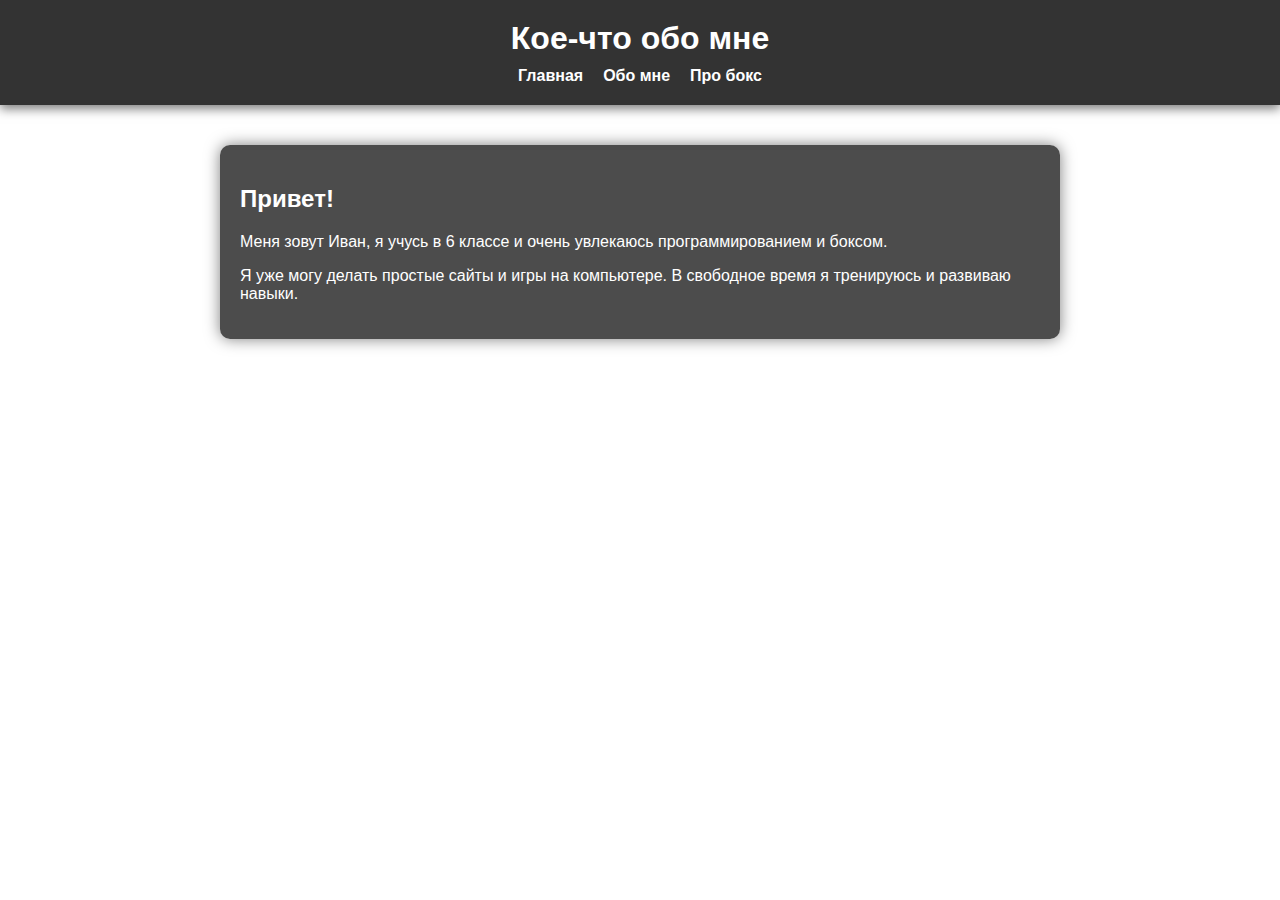
<file: about.html>
<!DOCTYPE html>
<html lang="ru">
<head>
  <meta charset="UTF-8" />
  <title>Обо мне</title>
  <link rel="stylesheet" href="style.css" />
</head>
<body>

  <header class="site-header">
    <h1>Кое-что обо мне</h1>
    <nav class="navigation">
      <a href="index.html">Главная</a>
      <a href="about.html">Обо мне</a>
      <a href="boxing.html">Про бокс</a>
    </nav>
  </header>

  <main class="content">
    <h2>Привет!</h2>
    <p>Меня зовут Иван, я учусь в 6 классе и очень увлекаюсь программированием и боксом.</p>
    <p>Я уже могу делать простые сайты и игры на компьютере. В свободное время я тренируюсь и развиваю навыки.</p>
  </main>

</body>
</html>
</file>
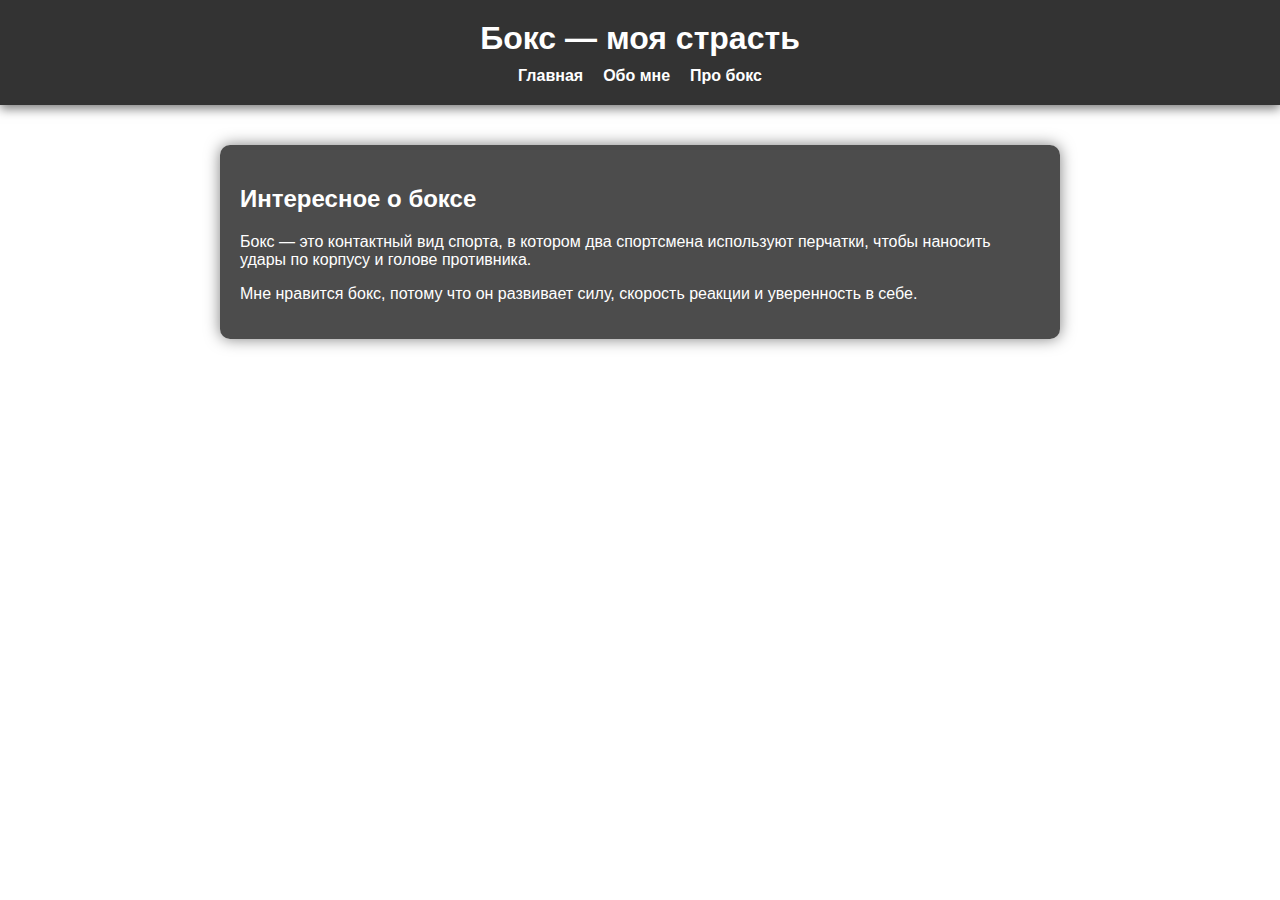
<file: boxing.html>
<!DOCTYPE html>
<html lang="ru">
<head>
  <meta charset="UTF-8" />
  <title>Про бокс</title>
  <link rel="stylesheet" href="style.css" />
</head>
<body>

  <header class="site-header">
    <h1>Бокс — моя страсть</h1>
    <nav class="navigation">
      <a href="index.html">Главная</a>
      <a href="about.html">Обо мне</a>
      <a href="boxing.html">Про бокс</a>
    </nav>
  </header>

  <main class="content">
    <h2>Интересное о боксе</h2>
    <p>Бокс — это контактный вид спорта, в котором два спортсмена используют перчатки, чтобы наносить удары по корпусу и голове противника.</p>
    <p>Мне нравится бокс, потому что он развивает силу, скорость реакции и уверенность в себе.</p>
  </main>

</body>
</html>
</file>
<file: style.css>
/* Общие стили */
body {
  margin: 0;
  font-family: Arial, sans-serif;
  background-image: url('https://placehold.co/1920x1080/0f172a/ffffff?text= Спорт+и+Программирование');
  background-size: cover;
  background-repeat: no-repeat;
  background-attachment: fixed;
  color: white;
}

/* Основной контент */
.content {
  background-color: rgba(0, 0, 0, 0.7);
  padding: 20px;
  border-radius: 10px;
  max-width: 800px;
  margin: 40px auto;
  box-shadow: 0 0 15px rgba(0, 0, 0, 0.5);
}

/* Шапка сайта */
.site-header {
  background-color: rgba(0, 0, 0, 0.8);
  padding: 20px;
  text-align: center;
  box-shadow: 0 4px 10px rgba(0, 0, 0, 0.5);
}

.site-header h1 {
  margin: 0;
  font-size: 2em;
  color: #fff;
}

/* Навигация */
.navigation {
  display: flex;
  justify-content: center;
  gap: 20px;
  margin-top: 10px;
}

.navigation a {
  text-decoration: none;
  color: #fff;
  font-weight: bold;
  transition: color 0.3s ease;
}

.navigation a:hover {
  color: #facc15;
}
img{ display: flex;
   justify-content:center;}
</file>
